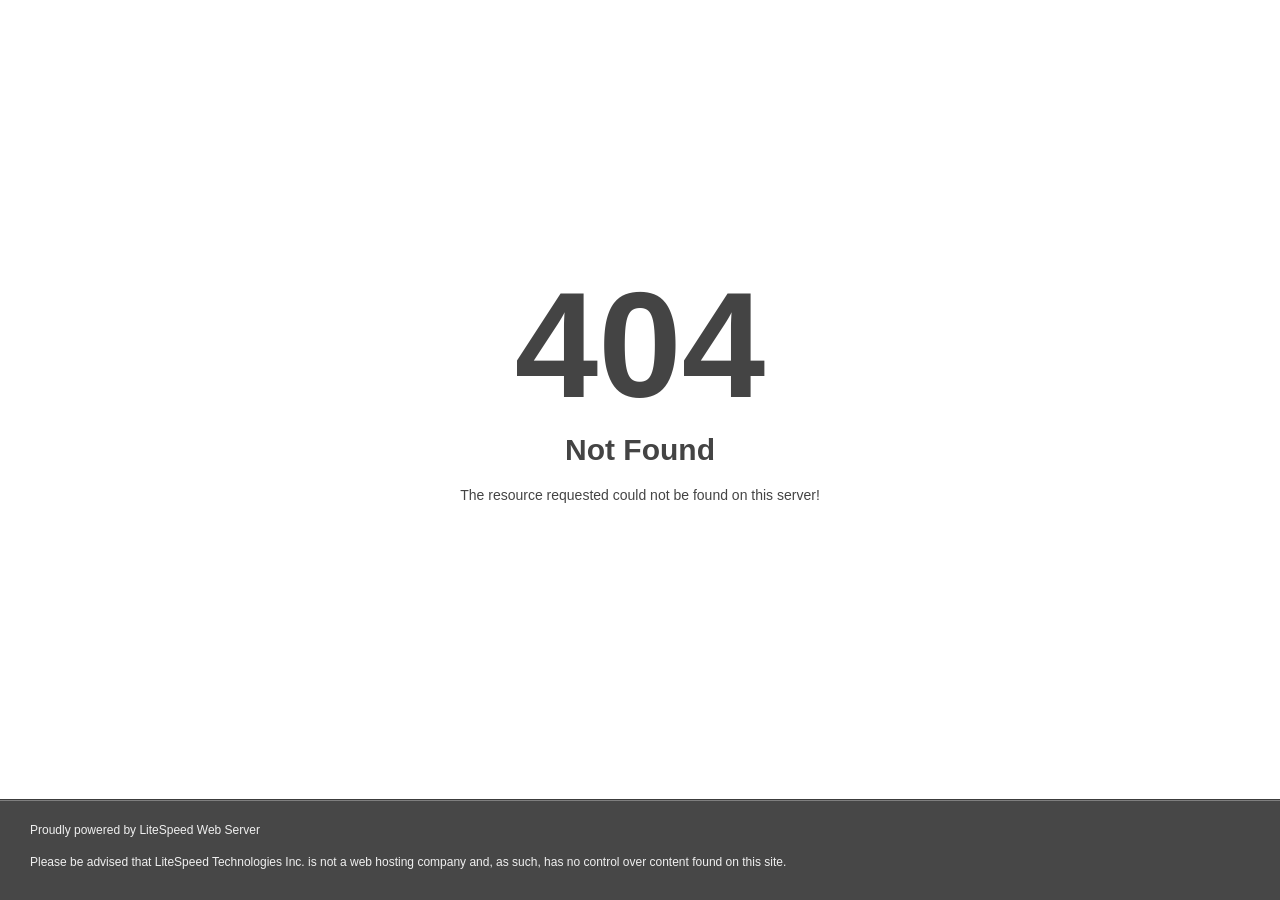
<file: assets/vendors/jquery-ui/images/ui-bg_glass_55_fbf9ee_1x400.html>
<!DOCTYPE html>
<html style="height:100%">
<head>
<meta name="viewport" content="width=device-width, initial-scale=1, shrink-to-fit=no" />
<title> 404 Not Found
</title><style>@media (prefers-color-scheme:dark){body{background-color:#000!important}}</style></head>
<body style="color: #444; margin:0;font: normal 14px/20px Arial, Helvetica, sans-serif; height:100%; background-color: #fff;">
<div style="height:auto; min-height:100%; ">     <div style="text-align: center; width:800px; margin-left: -400px; position:absolute; top: 30%; left:50%;">
        <h1 style="margin:0; font-size:150px; line-height:150px; font-weight:bold;">404</h1>
<h2 style="margin-top:20px;font-size: 30px;">Not Found
</h2>
<p>The resource requested could not be found on this server!</p>
</div></div><div style="color:#f0f0f0; font-size:12px;margin:auto;padding:0px 30px 0px 30px;position:relative;clear:both;height:100px;margin-top:-101px;background-color:#474747;border-top: 1px solid rgba(0,0,0,0.15);box-shadow: 0 1px 0 rgba(255, 255, 255, 0.3) inset;">
<br>Proudly powered by LiteSpeed Web Server<p>Please be advised that LiteSpeed Technologies Inc. is not a web hosting company and, as such, has no control over content found on this site.</p></div></body></html>
</file>
